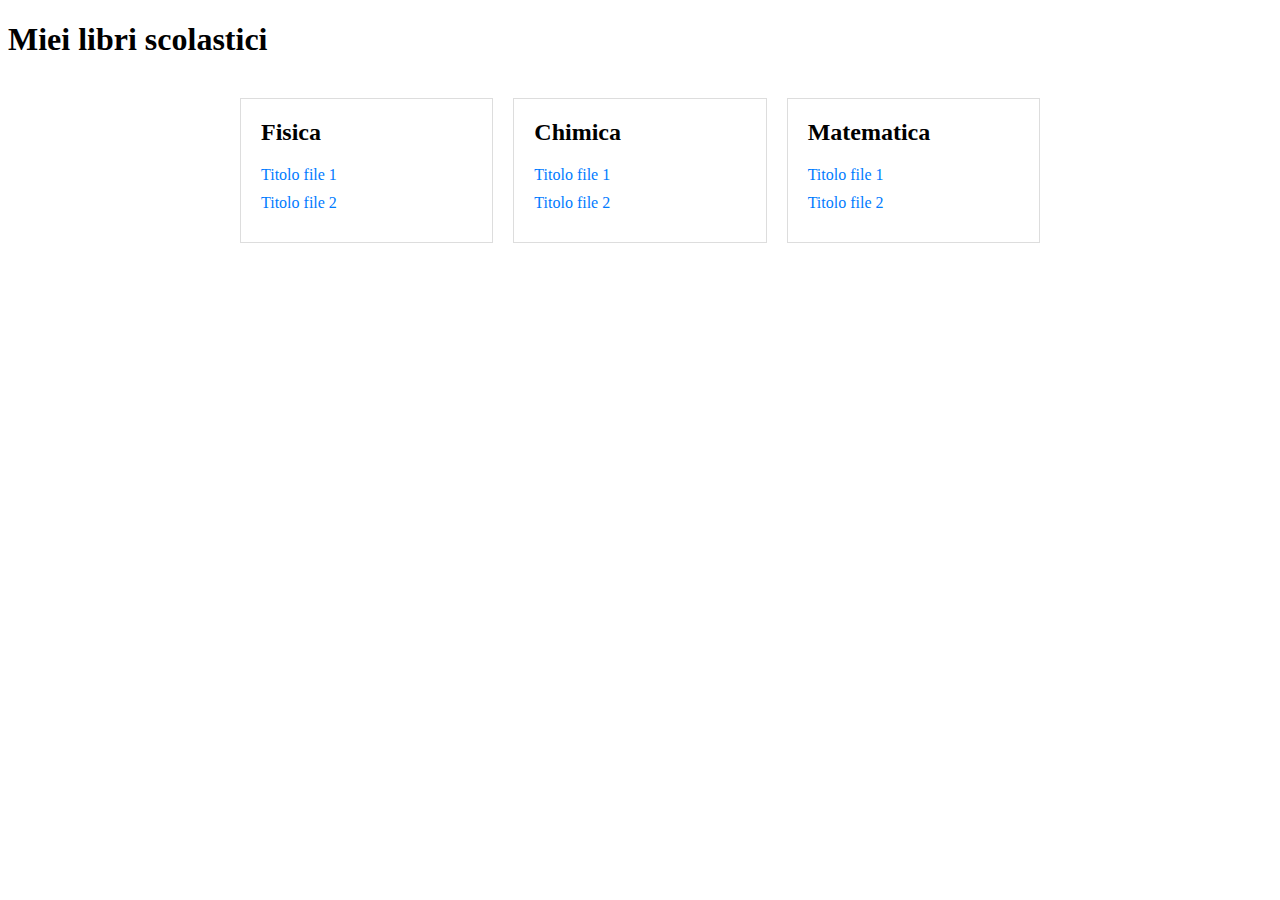
<file: index.html>
<!DOCTYPE html>
<html>
<head>
	<meta charset="UTF-8">
	<title>Miei libri scolastici</title>
	<link rel="stylesheet" href="style.css">
</head>
<body>
	<header>
		<h1>Miei libri scolastici</h1>
	</header>

	<main>
		<section class="grid-container">
			<div class="grid-item">
				<h2>Fisica</h2>
				<ul>
					<li><a href="fisica/file1.pdf">Titolo file 1</a></li>
					<li><a href="fisica/file2.pdf">Titolo file 2</a></li>
				</ul>
			</div>
			<div class="grid-item">
				<h2>Chimica</h2>
				<ul>
					<li><a href="chimica/file1.pdf">Titolo file 1</a></li>
					<li><a href="chimica/file2.pdf">Titolo file 2</a></li>
				</ul>
			</div>
			<div class="grid-item">
				<h2>Matematica</h2>
				<ul>
					<li><a href="matematica/file1.pdf">Titolo file 1</a></li>
					<li><a href="matematica/file2.pdf">Titolo file 2</a></li>
				</ul>
			</div>
		</section>
	</main>

</body>
</html>
</file>
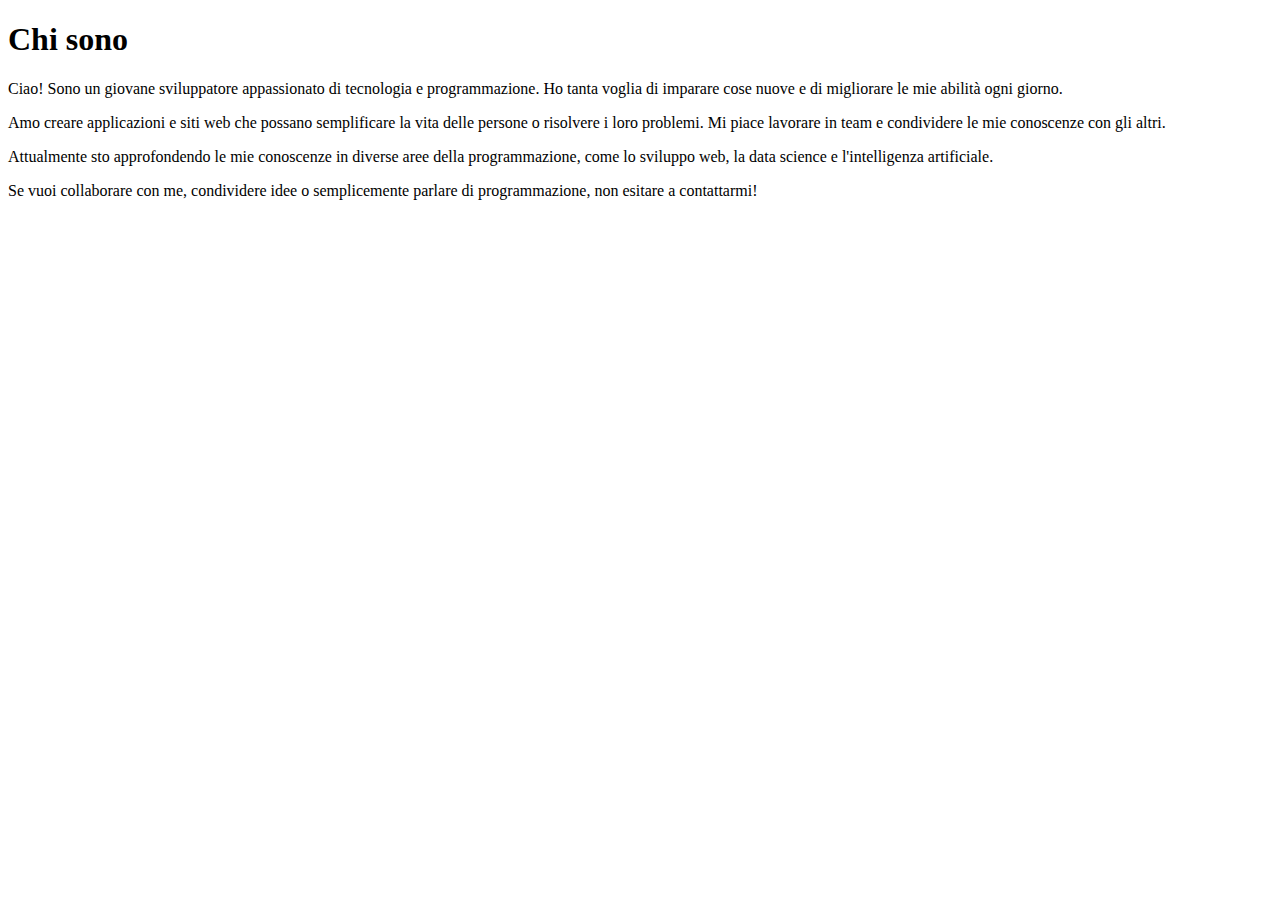
<file: about.html>
<!DOCTYPE html>
<html lang="it">
<head>
  <meta charset="UTF-8">
  <title>Chi sono</title>
</head>
<body>
  <h1>Chi sono</h1>
  <p>Ciao! Sono un giovane sviluppatore appassionato di tecnologia e programmazione. Ho tanta voglia di imparare cose nuove e di migliorare le mie abilità ogni giorno. </p>
  <p>Amo creare applicazioni e siti web che possano semplificare la vita delle persone o risolvere i loro problemi. Mi piace lavorare in team e condividere le mie conoscenze con gli altri. </p>
  <p>Attualmente sto approfondendo le mie conoscenze in diverse aree della programmazione, come lo sviluppo web, la data science e l'intelligenza artificiale. </p>
  <p>Se vuoi collaborare con me, condividere idee o semplicemente parlare di programmazione, non esitare a contattarmi!</p>
</body>
</html>
</file>
<file: style.css>
.grid-container {
	display: grid;
	grid-template-columns: repeat(3, 1fr);
	grid-gap: 20px;
	margin: 40px auto;
	max-width: 800px;
}

.grid-item {
	border: 1px solid #ddd;
	padding: 20px;
}

h2 {
	margin-top: 0;
}

ul {
	margin: 0;
	padding: 0;
	list-style: none;
}

li {
	margin-bottom: 10px;
}

a {
	color: #007bff;
	text-decoration: none;
}

a:hover {
	text-decoration: underline;
}
</file>
